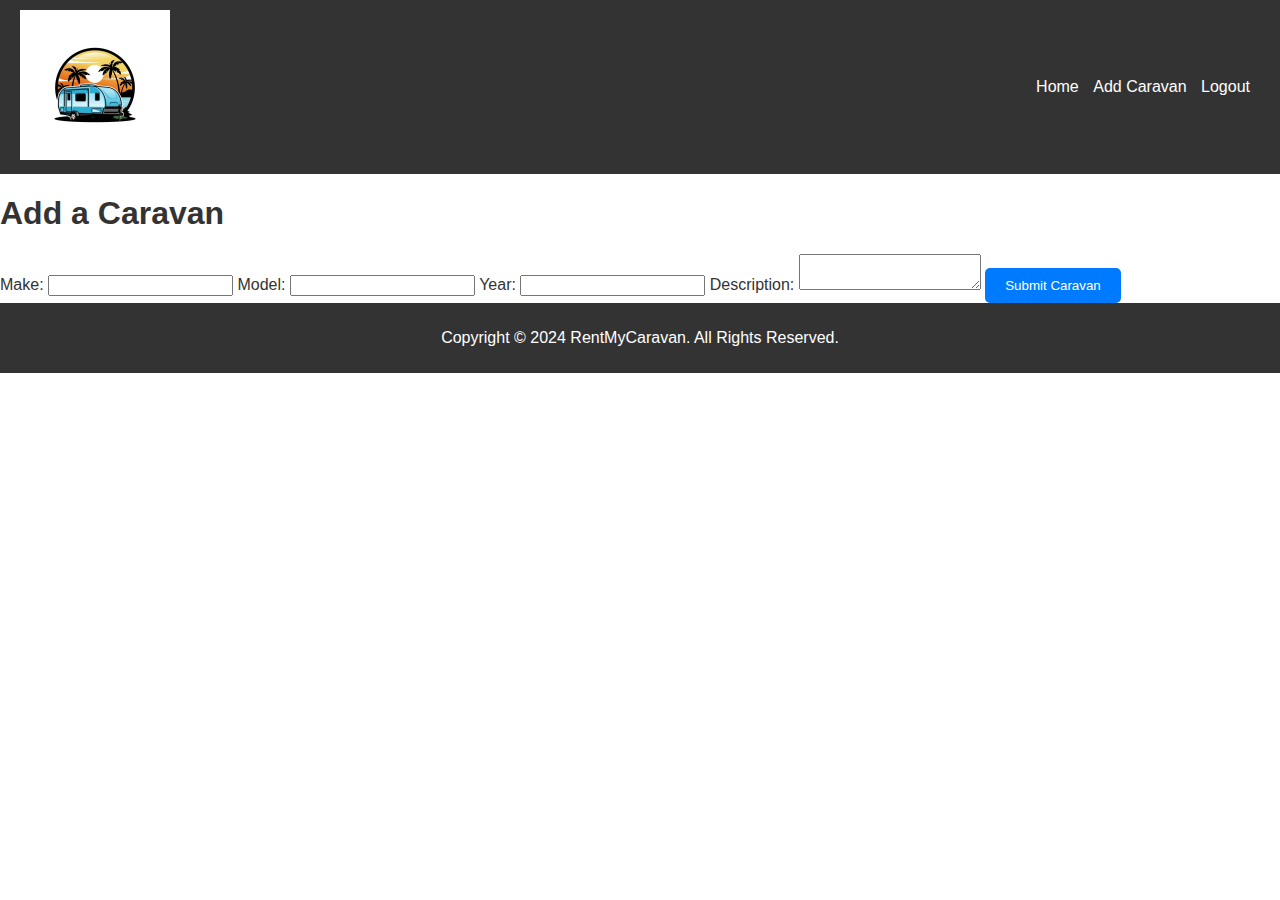
<file: add_caravan.html>
<!DOCTYPE html>
<html lang="en">
<head>
    <meta charset="UTF-8">
    <meta name="viewport" content="width=device-width, initial-scale=1.0">
    <title>Add Caravan | RentMyCaravan</title>
    <link rel="stylesheet" href="styles.css">
</head>
<body>
    <header>
        <div class="logo">
            <img src="logo.png" alt="RentMyCaravan Logo">
        </div>
        <nav>
            <ul>
                <li><a href="index.html">Home</a></li>
                <li><a href="add_caravan.html">Add Caravan</a></li>
                <li><a href="logout.php">Logout</a></li>
            </ul>
        </nav>
    </header>
    <main>
        <h1>Add a Caravan</h1>
        <form action="submit_caravan.php" method="POST">
            <label for="make">Make:</label>
            <input type="text" id="make" name="make" required>

            <label for="model">Model:</label>
            <input type="text" id="model" name="model" required>

            <label for="year">Year:</label>
            <input type="number" id="year" name="year" required>

            <label for="description">Description:</label>
            <textarea id="description" name="description" required></textarea>

            <button type="submit">Submit Caravan</button>
        </form>
    </main>
    <footer>
        <p>Copyright © 2024 RentMyCaravan. All Rights Reserved.</p>
    </footer>
</body>
</html>
</file>
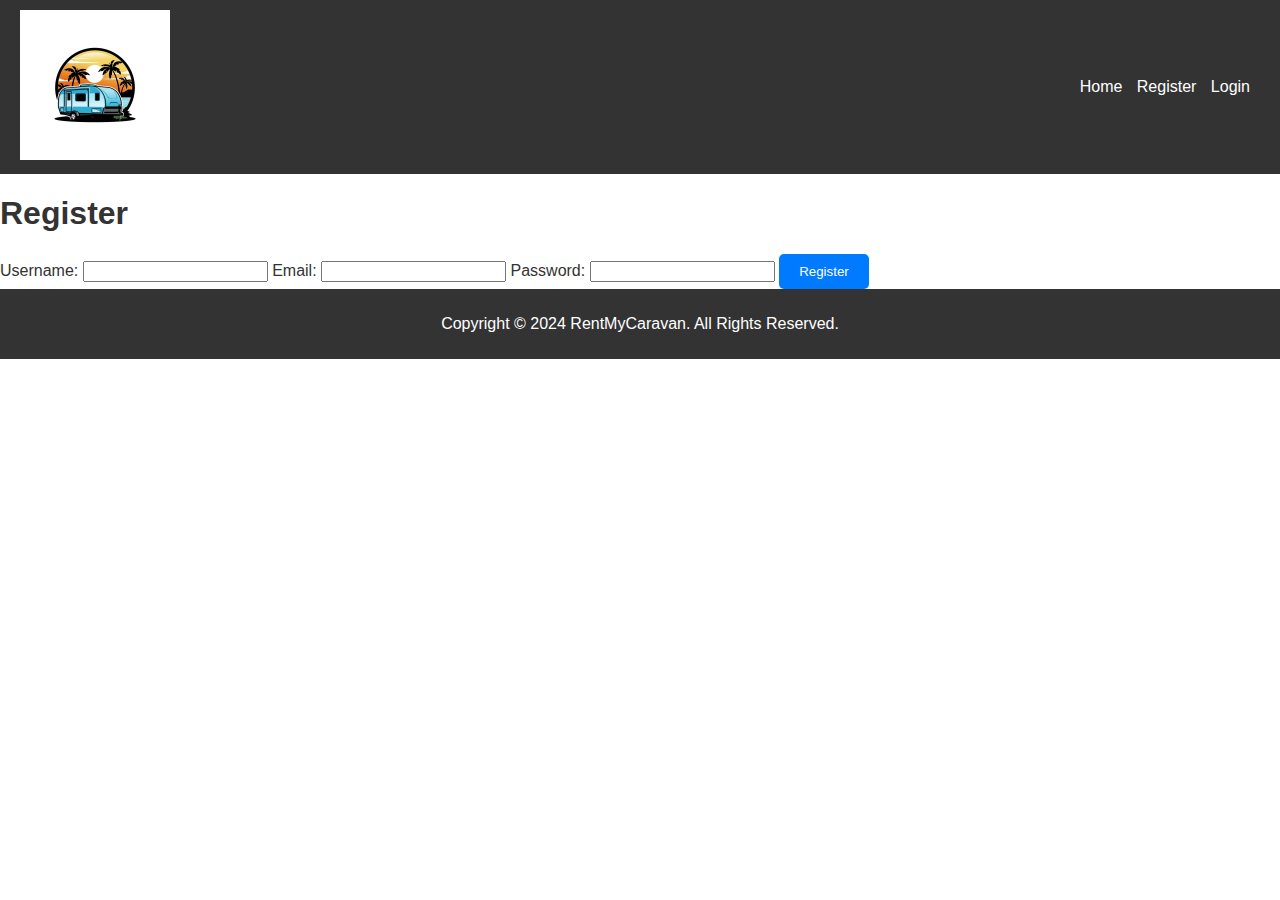
<file: registration.html>
<!DOCTYPE html>
<html lang="en">
<head>
    <meta charset="UTF-8">
    <meta name="viewport" content="width=device-width, initial-scale=1.0">
    <title>Register | RentMyCaravan</title>
    <link rel="stylesheet" href="styles.css">
</head>
<body>
    <header>
        <div class="logo">
            <img src="logo.png" alt="RentMyCaravan Logo">
        </div>
        <nav>
            <ul>
                <li><a href="index.html">Home</a></li>
                <li><a href="registration.html">Register</a></li>
                <li><a href="login.html">Login</a></li>
            </ul>
        </nav>
    </header>
    <main>
        <h1>Register</h1>
        <form action="submit_registration.php" method="POST">
            <label for="username">Username:</label>
            <input type="text" id="username" name="username" required>

            <label for="email">Email:</label>
            <input type="email" id="email" name="email" required>

            <label for="password">Password:</label>
            <input type="password" id="password" name="password" required>

            <button type="submit">Register</button>
        </form>
    </main>
    <footer>
        <p>Copyright © 2024 RentMyCaravan. All Rights Reserved.</p>
    </footer>
</body>
</html>
</file>
<file: styles.css>
body {
    font-family: 'Roboto', sans-serif;
    color: #333;
    background: #fff;
    margin: 0;
    padding: 0;
}


header {
    background: #333;
    color: #fff;
    padding: 10px 20px;
    display: flex;
    justify-content: space-between;
    align-items: center;
}

nav ul {
    list-style: none;
    padding: 0;
}

nav ul li {
    display: inline;
    margin-right: 10px;
}

nav ul li a {
    color: #fff;
    text-decoration: none;
}


.hero {
    color: #333; 
    background: url('hero-bg.jpg') no-repeat center center/cover; 
    padding: 40px 20px;
    text-align: center;
}

.hero h1, .hero p {
    color: inherit; 
}
}


.caravan-display {
    display: flex;
    justify-content: space-around;
    flex-wrap: wrap;
    margin: 20px;
}

.caravan {
    text-align: center;
    margin: 10px;
}

.caravan img {
    width: 250px;  
    height: 250px;  
    object-fit: cover;  
    border-radius: 5px;  
    margin-bottom: 5px;  
}

.username, .time {
    color: grey;
    font-size: small;
}

button {
    background: #007BFF; 
    color: #fff; 
    border: none;
    padding: 10px 20px;
    cursor: pointer;
    border-radius: 5px; 
}

button:hover {
    background: #0056b3; 
}

footer {
    background: #333;
    color: #fff;
    text-align: center;
    padding: 10px 20px;
}

header .logo img {
    height: 150px; 
    width: auto; 
}
</file>
